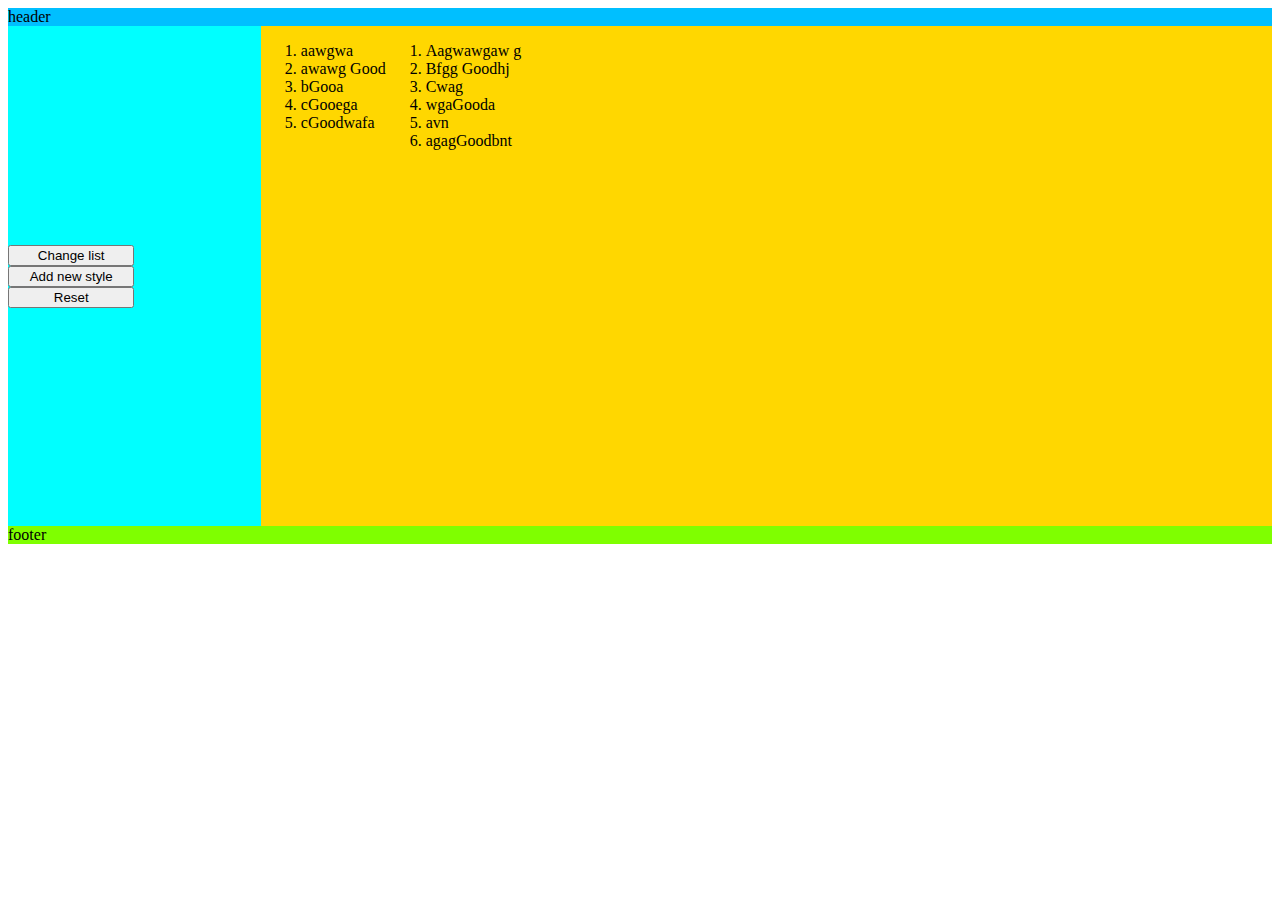
<file: jQuery_lab7/index.html>
<!DOCTYPE html>
<html lang="en">

<head>
    <meta charset="UTF-8">
    <link rel="stylesheet" href="css/style.css" type="text/css">

    <title>Title</title>
</head>

<body>
<div id="wrapper">
    <header id="header">
        header
    </header>

    <form id="flex-container">
        <div id="button-panel">
            <button type="button" id="button1" class="btn">Change list</button>
            <button type="button" id="button2" class="btn">Add new style</button>
            <button type="button" id="button3" class="btn">Reset</button>
        </div>
        <div id="workspace">
            <ol id="first-ol">
                <li>aawgwa</li>
                <li>awawg Good</li>
                <li>bGooa</li>
                <li>cGooega</li>
                <li>cGoodwafa</li>
            </ol>
            <ol id="second-ol">
                <li>Aagwawgaw g</li>
                <li>Bfgg Goodhj</li>
                <li>Cwag </li>
                <li>wgaGooda</li>
                <li>avn </li>
                <li>agagGoodbnt</li>
            </ol>
        </div>

    </form>

    <footer id="footer">
        footer
    </footer>
</div>
<script type="text/javascript" src="libs/jquery-3.3.1.js"></script>
<script src="js/script.js"></script>
</body>
</html>
</file>
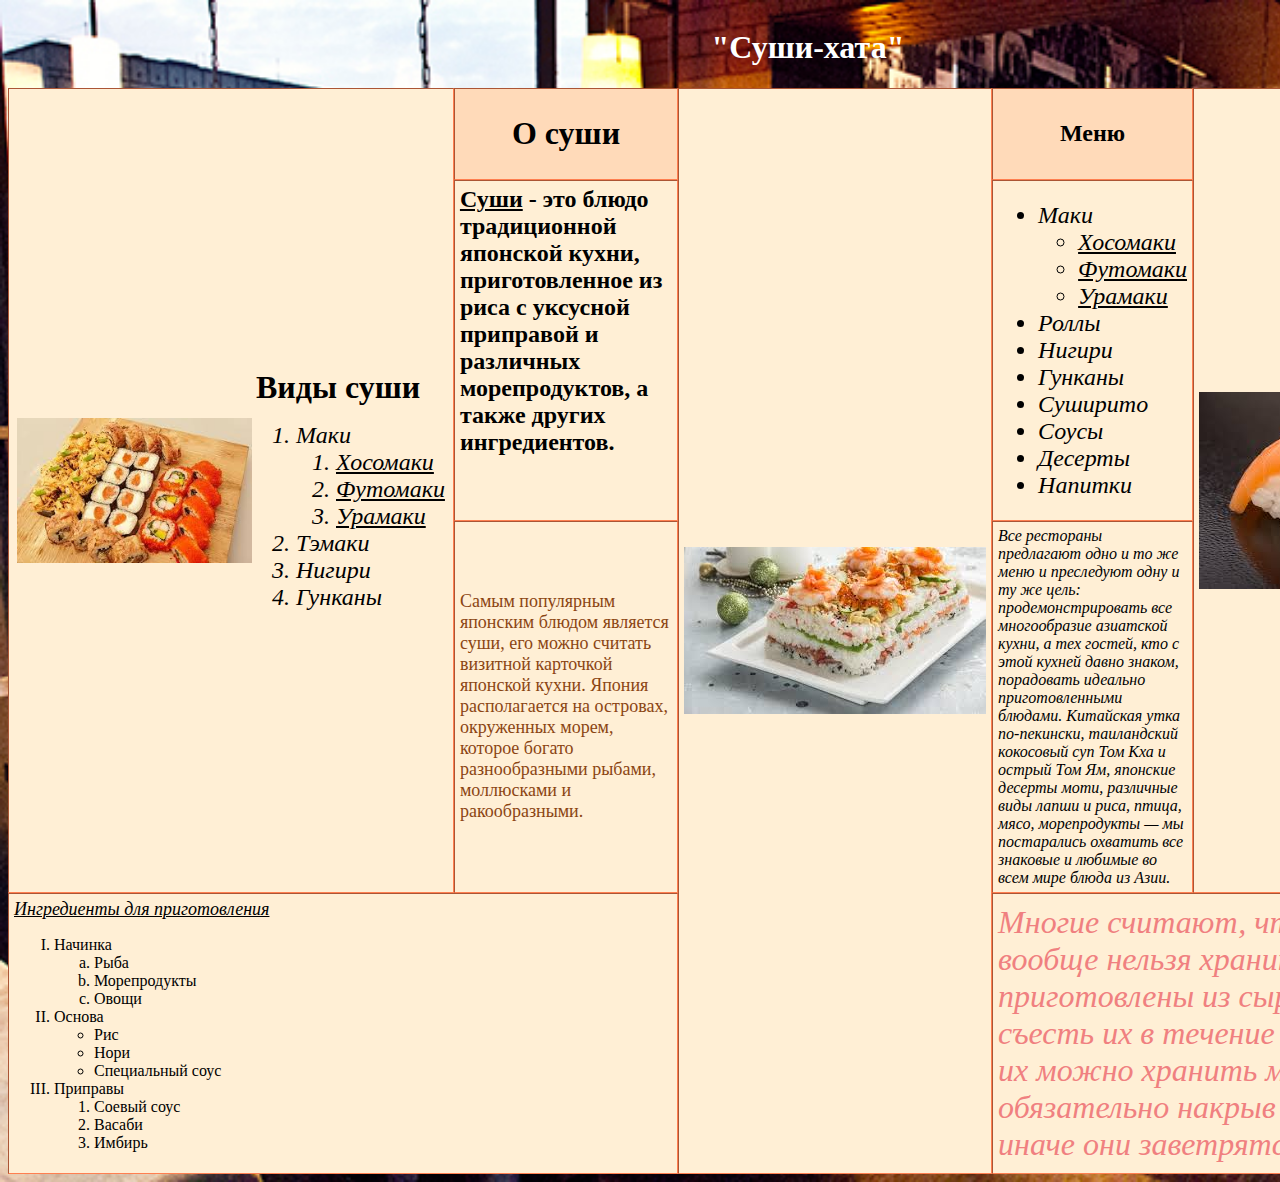
<file: lab1/index.html>
﻿
<!DOCTYPE html>
<html>

<head>
    <meta charset="utf-8">
    <title>Sushi</title>

    <style>
	
	h2:hover{
	color:cyan;
	}
        body {
            background: url(resource/main.jpg);
            background-size: cover;
        }

        table {
            border: 2px Coral
        }
    </style>

</head>

<body>
    <center>
        <table border="1" width="1600" cellpadding="5" cellspacing="0" bgcolor="#FFEFD5	">
            <caption>
                <h1 ><font color="white" face="Comic Sans MS">"Суши-хата"</font></h1>
            </caption>
            <tr>
                <td rowspan="3" width="15%">
                    
					<table>
					<tr border="1">
						<td><img src="resource/sushi.jpg" alt="Суши-сет" align="middle" width="235"  border="0"></td>
						<td>
						<p><strong>
                            <font size="6">Виды суши</font>
                        </strong></p>
                    <ol>
                        <font size="5">

                            <i>
                                <li>Маки</li>
                                <ol>
                                    <li><u>Хосомаки</u></li>
                                    <li><u>Футомаки</u></li>
                                    <li><u>Урамаки</u></li>
                                </ol>
                                <li>Тэмаки</li>
                                <li>Нигири</li>
                                <li>Гунканы</li>
                            </i>
                        </font>

                    </ol>
						</td>
					</tr>
					</table>
					

                </td>
                <td bgcolor="FFDAB9" width="15%">
                    <h1 align="center">О суши</h1>
                </td>
                <td rowspan="4" ><img src="resource/cake.jpg" align="center"> </td>
                <td bgcolor="PeachPuff">
                    <h2 align="center" color="SandyBrown">Меню</h2>
                </td>
                <td rowspan="3" > <img src="resource/sushi1.jpg" align="right"></td>
                <td bgcolor="salmon">
                    <h3>Рестораны</h3>
                </td>
            </tr>
            <tr>
                <td height ="80" valign="top"><b>
                        <font size="5" face="Verdana">
                            <u>Суши</u> - это блюдо традиционной японской кухни,
                            приготовленное из риса с уксусной приправой и различных морепродуктов,
                            а также других ингредиентов.
                           
                        </font>
                    </b></td>
                <td>
                    <ul>
                        <font size="5">
                            <i>
                                <li>Маки</li>
                                <ul>
                                    <li><u>Хосомаки</u></li>
                                    <li><u>Футомаки</u></li>
                                    <li><u>Урамаки</u></li>
                                </ul>
                                <li>Роллы</li>
                                <li>Нигири</li>
                                <li>Гунканы</li>
                                <li>Суширито</li>
                                <li>Соусы</li>
                                <li>Десерты</li>
                                <li>Напитки</li>
								
                            </i>
                        </font>
                    </ul>
		</td>
                <td>Отправлять кусочек маринованного имбиря в рот одновременно с роллами или суши — не по этикету. Его сильный вкус и аромат не позволит вам в полной мере насладиться угощением. </td>
            </tr>
            <tr>
                <td height="300">
                    <font color="SaddleBrown" size="4" face="Broadway">Самым популярным японским блюдом является суши, его можно считать визитной карточкой японской кухни. Япония располагается на островах, окруженных морем, которое богато разнообразными рыбами, моллюсками и ракообразными.</font>
                </td>
                <td><em>Все рестораны предлагают одно и то же меню и преследуют одну и ту же цель: продемонстрировать все многообразие азиатской кухни,  а тех гостей, кто с этой кухней давно знаком, порадовать идеально приготовленными блюдами. Китайская утка по-пекински, таиландский кокосовый суп Том Кха и острый Том Ям, японские десерты моти, различные виды лапши и риса, птица, мясо, морепродукты — мы постарались охватить все знаковые и любимые во всем мире блюда из Азии.</em></td>
                <td>
		<ul>
                        <li>ул. П.Глебки, 5 (ТЦ "Скала")</li>
                        <li>Партизанский просп. 150А(ТЦ "МОМО")</li>
                        <li>ул. Петра Мстиславца 11(ТЦ "Dana Moll") </li>
                    </ul>
		</td>
            </tr>
            <tr>
                <td colspan="2"><u><i>
                            <font size="4">Ингредиенты для приготовления</font>
                        </i></u>
                    <ol type="I">
                        <li>Начинка</li>
                    <ol type="a">
                        <li>Рыба</li>
                        <li>Морепродукты</li>
                        <li>Овощи</li>
                        </ol>
                        <li>Основа</li>
                        <ul>
                        <li>Рис</li>
                        <li>Нори</li>
                        <li>Специальный соус</li>
                        </ul>
                        <li>Приправы</li>
                        <ol type="1">
                        <li>Соевый соус</li>
                        <li>Васаби</li>
                        <li>Имбирь</li>
                        </ol>
                    </ol>
                </td>
                <td colspan="3">
                    <font color="#f08080" face="Lobster" size="6"><i>Многие считают, что суши и роллы вообще нельзя хранить. Если суши приготовлены из сырой рыбы, нужно съесть их в течение часа. В холодильнике их можно хранить максимум 3–4 часа, обязательно накрыв пищевой пленкой, иначе они заветрятся и высохнут.</i></font>
                </td>
            </tr>
        </table>
    </center>
</body>

</html>
</file>
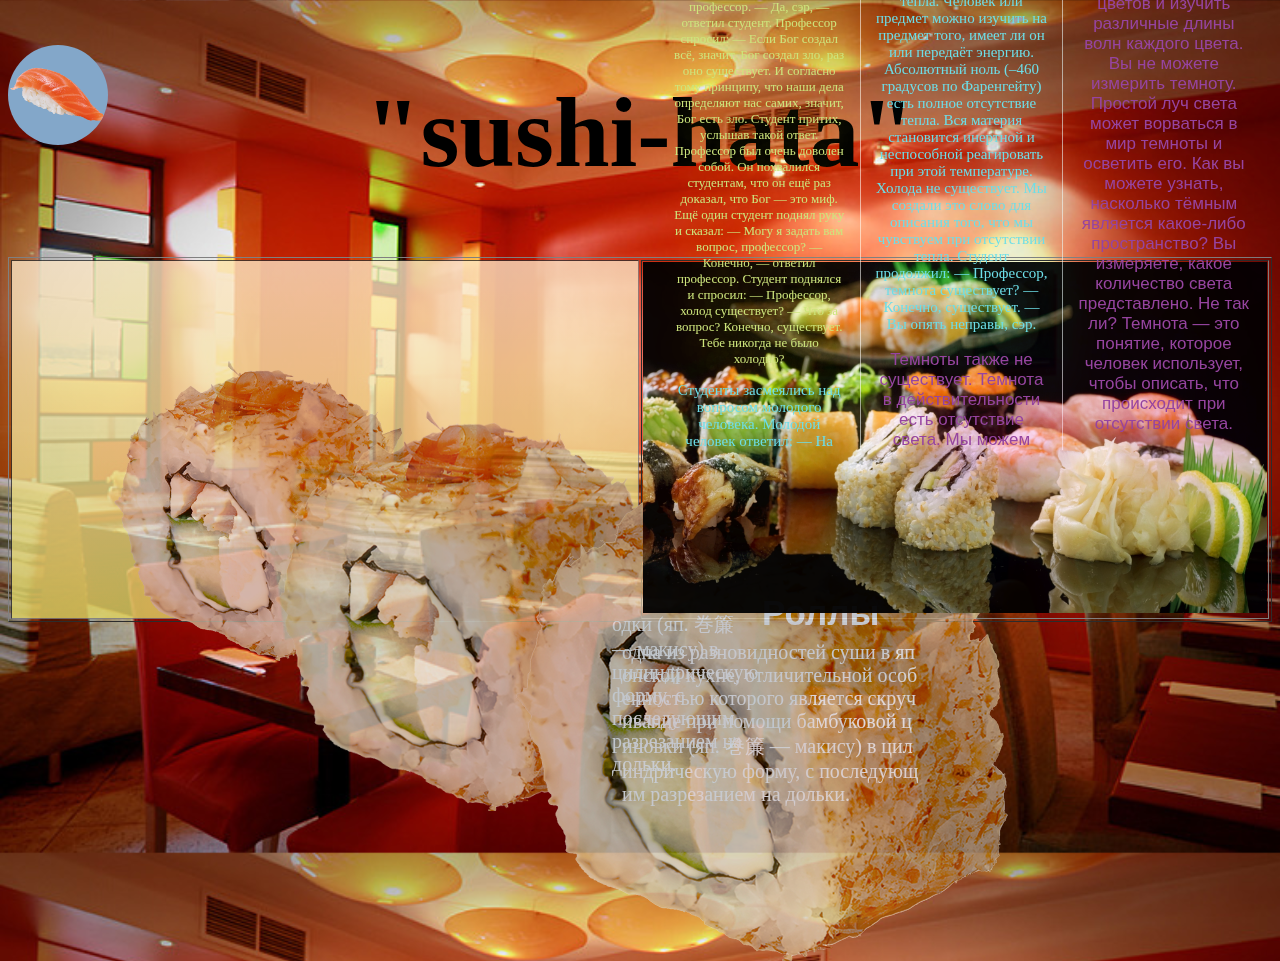
<file: lab2/HTML/index.html>
<!DOCTYPE html>
<html lang="ru">

<head>
    <meta charset="UTF-8">
    <link rel="icon" href="D:\Study\САИПИС\lab2\Resources\icon.png" type="image/png" sizes="16x16">
    <link rel="stylesheet" href="../CSS/style.css">
    <title>Sushi</title>
</head>

<body>

    <table align="center" border="1" width="100%">
        <caption>
            <h1 id="table_name">"sushi-hata"</h1>
        </caption>



        <img src="../Resources/anim.png" width="200" height="200" alt="anim" class="anim">
        <tr>

            <td id="first_column">


                <img src="../Resources/roll-bonito.png" width="300" height="300" alt="picture1" class="picture1">
                <img src="../Resources/roll-bonito.png" width="400" height="400" alt="picture2" class="picture2">

                <img src="../Resources/roll-bonito.png" width="500" height="500" alt="picture3" class="picture3">


                <div class="ex_text">


                        <h6>Роллы</h6>
                        <span class="perenos">одна из разновидностей суши в японской кухне, отличительной особенностью которого является скручивание при помощи бамбуковой циновки (яп. 巻簾 — макису) в цилиндрическую форму, с последующим разрезанием на дольки.</span>

                        <span>одки (яп. 巻簾 — макису) в цилиндрическую форму, с последующим разрезанием на дольки.</span>

                </div>

            </td>

            <td width="50%"><img src="../Resources/sushi.jpg" alt="sushi" width="100%" class="back_image">

                <div class="column">
                    <p id="p1"> "Профессор в университете задал своим студентам такой вопрос.
                        — Всё, что существует, создано Богом?
                        Один студент смело ответил:
                        — Да, создано Богом.
                        — Бог создал всё? — спросил профессор.
                        — Да, сэр, — ответил студент.
                        Профессор спросил:
                        — Если Бог создал всё, значит, Бог создал зло, раз оно существует. И согласно тому принципу, что наши дела определяют нас самих, значит, Бог есть зло.
                        Студент притих, услышав такой ответ. Профессор был очень доволен собой. Он похвалился студентам, что он ещё раз доказал, что Бог — это миф.
                        Ещё один студент поднял руку и сказал:
                        — Могу я задать вам вопрос, профессор?
                        — Конечно, — ответил профессор.
                        Студент поднялся и спросил:
                        — Профессор, холод существует?
                        — Что за вопрос? Конечно, существует. Тебе никогда не было холодно?</p>
                    <p id="p2"> Студенты засмеялись над вопросом молодого человека. Молодой человек ответил:
                        — На самом деле, сэр, холода не существует. В соответствии с законами физики, то, что мы считаем холодом, в действительности является отсутствием тепла. Человек или предмет можно изучить на предмет того, имеет ли он или передаёт энергию. Абсолютный ноль (–460 градусов по Фаренгейту) есть полное отсутствие тепла. Вся материя становится инертной и неспособной реагировать при этой температуре. Холода не существует. Мы создали это слово для описания того, что мы чувствуем при отсутствии тепла.
                        Студент продолжил:
                        — Профессор, темнота существует?
                        — Конечно, существует.
                        — Вы опять неправы, сэр.</p>
                    <p id="p3">Темноты также не существует. Темнота в действительности есть отсутствие света. Мы можем изучить свет, но не темноту. Мы можем использовать призму Ньютона, чтобы разложить белый свет на множество цветов и изучить различные длины волн каждого цвета. Вы не можете измерить темноту. Простой луч света может ворваться в мир темноты и осветить его. Как вы можете узнать, насколько тёмным является какое-либо пространство? Вы измеряете, какое количество света представлено. Не так ли? Темнота — это понятие, которое человек использует, чтобы описать, что происходит при отсутствии света.</p>
                </div>
            </td>
        </tr>
    </table>
</body>

</html>
</file>
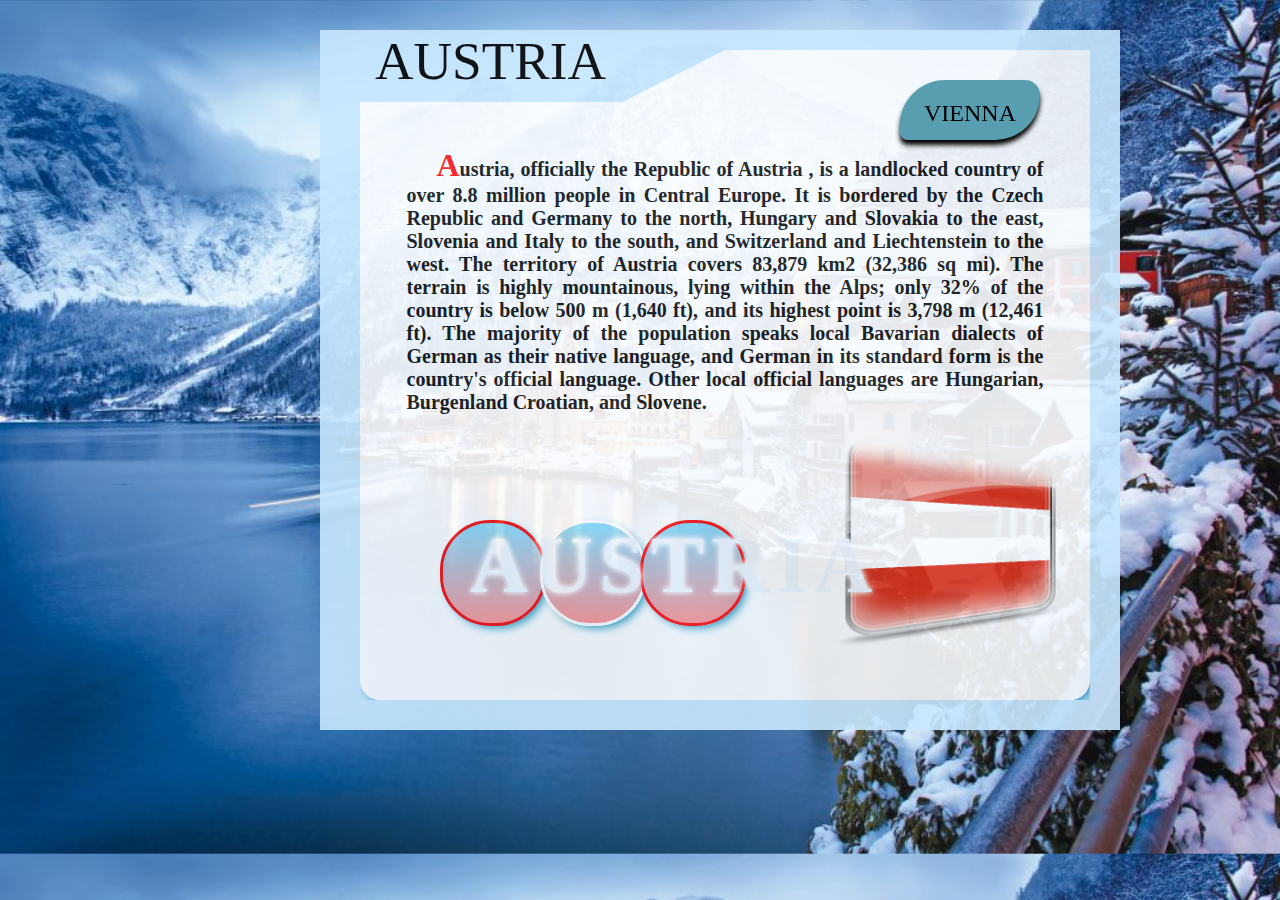
<file: lab3/html/index.html>
<!DOCTYPE html>
<html lang="ru">

<head>
    <meta charset="UTF-8">
    <link rel="icon" href="../resources/icon_flag.png" type="image/png" sizes="16x16">
    <link rel="stylesheet" href="../css/style.css" type="text/css">
    <title>Austria</title>
</head>

<body>
    <div class="listen">
        <a href="../html/index1.html" class="nextPageRef">VIENNA</a>
    </div>
    <div class="bg">
        <p class="txt">AUSTRIA</p>
        <div class="block2">
        </div>
        <div class="block">
            <div class="text">
                <p>
                    Austria, officially the Republic of Austria , is a landlocked country of over 8.8 million people in Central Europe. It is bordered by the Czech Republic and Germany to the north, Hungary and Slovakia to the east, Slovenia and Italy to the south, and Switzerland and Liechtenstein to the west. The territory of Austria covers 83,879 km2 (32,386 sq mi). The terrain is highly mountainous, lying within the Alps; only 32% of the country is below 500 m (1,640 ft), and its highest point is 3,798 m (12,461 ft). The majority of the population speaks local Bavarian dialects of German as their native language, and German in its standard form is the country's official language. Other local official languages are Hungarian, Burgenland Croatian, and Slovene.</p>
            </div>
            <img class="img" src="../resources/flag_austria.png">
           
            <div class="like_svg1"></div>
            <div class="like_svg2"></div>
            <div class="like_svg3"></div>

<!--
            <svg width=100% height=100% class="svg">
                <circle r="60" cx="70" cy="65" />
                <circle r="60" cx="190" cy="65" />
                <circle r="60" cx="310" cy="65" />
            </svg>
-->
<!--          change to div-->
           
            <div class="word"> AUSTRIA </div>
        </div>

    </div>
</body>
</html>
</file>
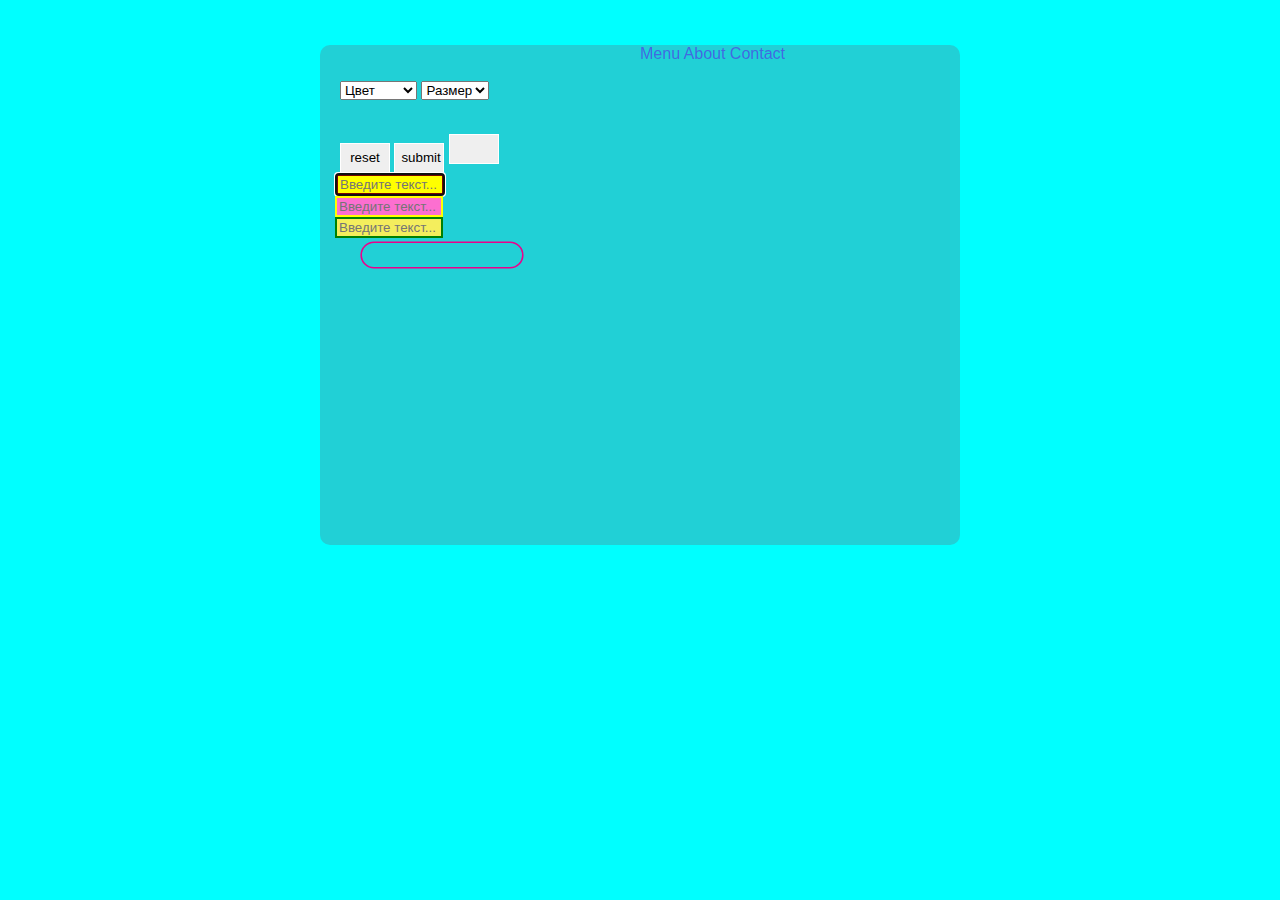
<file: lab5/html/index.html>
<!DOCTYPE html>
<html lang="en">

<head>
    <meta charset="UTF-8">
    <link rel="stylesheet" href="../css/style.css" type="text/css">
    <script src="../js/script.js"></script>
    <title> </title>
</head>

<body>
    <div class="wrapper">
        <header id="header">
            <nav id="nav">
                <a href="#" class="nav_item">Menu</a>
                <a href="#" class="nav_item">About</a>
                <a href="#" class="nav_item">Contact</a>
            </nav>
        </header>
        <form action="index.html">
            <p>
                <select class="option" name="color" title="Цвет">
                    <option selected disabled>Цвет</option>
                    <option value="#ff0000">Красный</option>
                    <option value="#0000ff">Голубой</option>
                    <option value="green">Зеленый</option>
                </select>
                <select class="option" name="size" title="Размер">
                    <option selected disabled>Размер</option>
                    <option value="30px">30px</option>
                    <option value="70px">70px</option>
                    <option value="100px">100px</option>
                </select>
            </p>
            <br>
            <button type="reset" id="resetButton" onclick="changeInput();showMessage()">reset</button>
            <button type="sumbit" value="SUBMIT" id="resetButton" onclick="openModalWindow()">submit</button>
            <button type="reset" value="Reset" id="resetButton" onclick=""></button>

            <div class="textArea">

                <input id="text1" name="text1" maxlength="10" autofocus required placeholder="Введите текст..." onkeydown="moveCursor(this,'text2')" />

                <input id="text2" name="text2" maxlength="10" autofocus required placeholder="Введите текст..." onkeyup="moveCursor(this,'text3')" />

                <input id="text3" name="text3" maxlength="10" autofocus required placeholder="Введите текст..." />

            </div>
            <div id="wrap">

                <input type="checkbox" id="button" name="" value="">
                <label for="button" class="label"></label>
                <div class="modal">
                    <label for="button" class="close"></label>
                </div>
            </div>
        </form>
    </div>


</body>

</html>
</file>
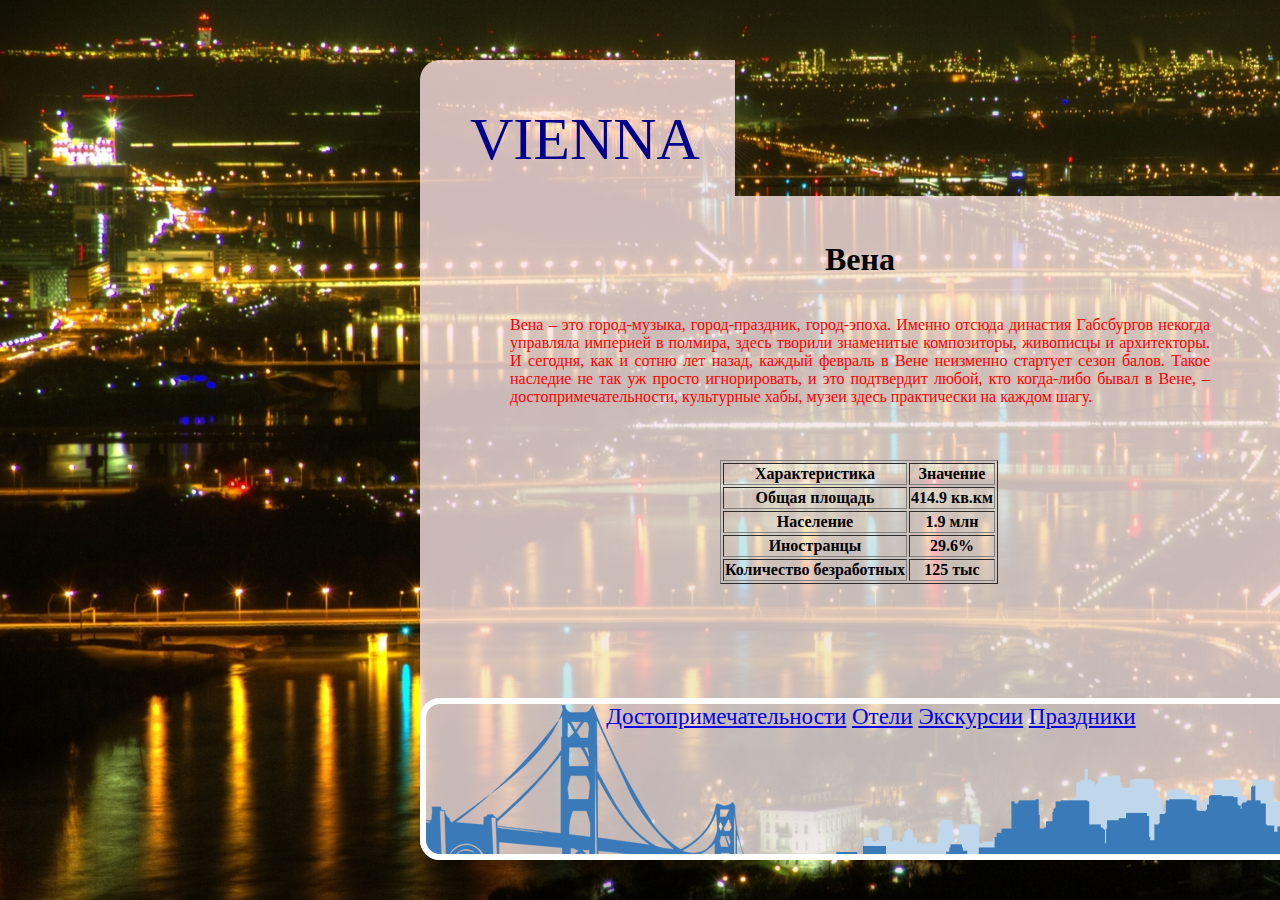
<file: lab3/html/index1.html>
<!--<!DOCTYPE html>-->
<html lang="ru">

<head>
    <meta charset="UTF-8">
    <link rel="icon" href="../resources/icon.png" type="image/png" sizes="16x16">
    <link rel="stylesheet" href="../css/style1.css" type="text/css">
    <title>Vienna</title>
</head>

<body>
    <!--
    <div class="block1">
        
    </div>
-->
    <div class="block">
        <p class="vienna">VIENNA</p>
        <!--
        <div id="footer">
        </div>
-->
       
        <footer id="footer" align="center" style="font-size: 23px">
            <a href="https://tonkosti.ru/%D0%94%D0%BE%D1%81%D1%82%D0%BE%D0%BF%D1%80%D0%B8%D0%BC%D0%B5%D1%87%D0%B0%D1%82%D0%B5%D0%BB%D1%8C%D0%BD%D0%BE%D1%81%D1%82%D0%B8_%D0%92%D0%B5%D0%BD%D1%8B" >Достопримечательности</a>
            <a href="https://tonkosti.ru/%D0%9E%D1%82%D0%B5%D0%BB%D0%B8_%D0%92%D0%B5%D0%BD%D1%8B" >Отели</a>
            <a href="https://tonkosti.ru/%D0%AD%D0%BA%D1%81%D0%BA%D1%83%D1%80%D1%81%D0%B8%D0%B8_%D0%BF%D0%BE_%D0%90%D0%B2%D1%81%D1%82%D1%80%D0%B8%D0%B8" >Экскурсии</a>
            <a href="https://tonkosti.ru/%D0%9F%D1%80%D0%B0%D0%B7%D0%B4%D0%BD%D0%B8%D0%BA%D0%B8_%D0%B8_%D1%81%D0%BE%D0%B1%D1%8B%D1%82%D0%B8%D1%8F_%D0%90%D0%B2%D1%81%D1%82%D1%80%D0%B8%D0%B8" >Праздники</a>
        </footer>
        <table border="1">

            <tbody>
                <tr class="td">
                    <td>Характеристика</td>
                    <td>Значение</td>
                </tr>
                <tr>
                    <td>Общая площадь</td>
                    <td>414.9 кв.км
                    </td>
                </tr>
                <tr>
                    <td>Население</td>
                    <td>1.9 млн</td>
                </tr>
                <tr>
                    <td>Иностранцы</td>
                    <td>29.6%</td>
                </tr>
                <tr>
                    <td>Количество безработных</td>
                    <td>125 тыс</td>
                </tr>
            </tbody>
        </table>

        <div class="txt">
            <h1 align="center">Вена</h1>

            <p class="my">
                Вена – это город-музыка, город-праздник, город-эпоха. Именно отсюда династия Габсбургов некогда управляла империей в полмира, здесь творили знаменитые композиторы, живописцы и архитекторы. И сегодня, как и сотню лет назад, каждый февраль в Вене неизменно стартует сезон балов. Такое наследие не так уж просто игнорировать, и это подтвердит любой, кто когда-либо бывал в Вене, – достопримечательности, культурные хабы, музеи здесь практически на каждом шагу.
            </p>
        </div>





    </div>
</body>

</html>
</file>
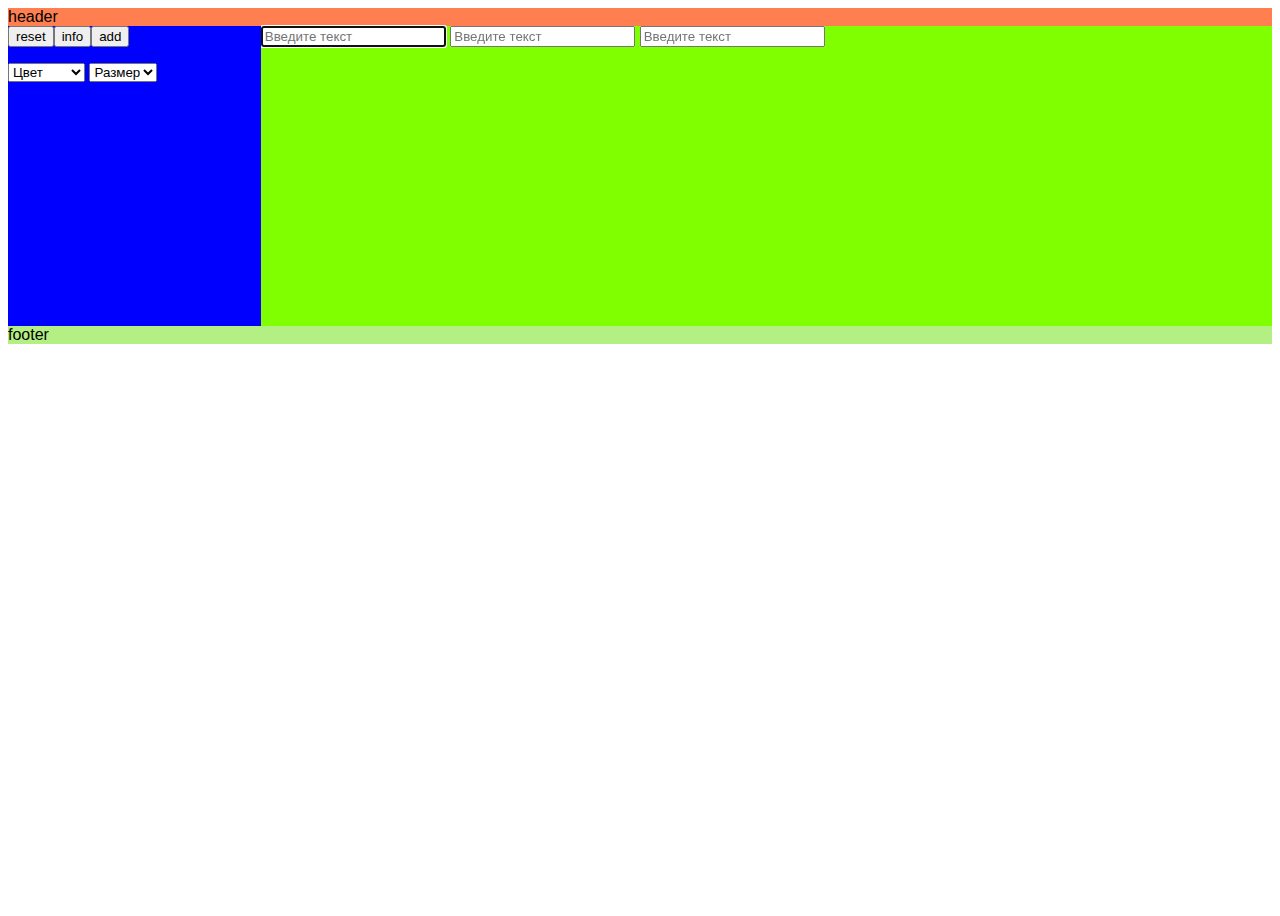
<file: lab5/html/test.html>
<!DOCTYPE html>
<html lang="en">

<head>
    <meta charset="UTF-8">
    <link rel="stylesheet" href="../css/test.css" type="text/css">
    <script src="../js/script.js"></script>
    <title> </title>
</head>

<body>
    <div class="wrapper">
        <header id="header">
            header
        </header>

        <form class="flex-container">
            <div class="panel">
                <div class="button-flex">
                    <button type="reset">reset</button>
                    <button type="button">info</button>
                    <button type="button">add</button>
                    
                </div>
                <div class="select-list">
                    <p>
                        <select class="option" name="color" title="Цвет">
                            <option selected disabled>Цвет</option>
                            <option value="#ff0000">Красный</option>
                            <option value="#0000ff">Голубой</option>
                            <option value="green">Зеленый</option>
                        </select>
                        <select class="option" name="size" title="Размер">
                            <option selected disabled>Размер</option>
                            <option value="30px">30px</option>
                            <option value="70px">70px</option>
                            <option value="100px">100px</option>
                        </select>
                    </p>
                </div>
            </div>
            <div class="newElements">
                <input id="txt1" type="text" maxlength="15" autofocus required placeholder="Введите текст" onkeyup="moveCursor(this,'txt2')" />
                <input id="txt2" type="text" maxlength="15" required placeholder="Введите текст" onkeyup="moveCursor(this,'txt3')"  />
                <input id="txt3" type="text" required placeholder="Введите текст" />
            </div>
        </form>
        <footer id="footer">
            footer
        </footer>
    </div>
</body>
</file>
<file: jQuery_lab7/css/style.css>
#wrapper {
    display: flex;
    flex-direction: column;
    background-size: cover;
    /*background-color: aquamarine;*/
    /*justify-content: center;*/
}

#flex-container {
    alignment: center;
    background-color: gold;
    /*width: 80%;*/
    min-height: 500px;
    display: flex;
    flex-direction: row;
}

#header {
    background-color: deepskyblue;
    height: 20%;
}

#footer {
    background-color: chartreuse;
    height: 20%;
}

#button-panel {
    width: 20%;
    height: auto;
    background-color: aqua;
    display: flex;
    flex-direction: column;
    justify-content: center;
}

#workspace {
    display: flex;
    flex-direction: row;
}

.btn{
    width: 50%;
    left: 25%;
}

.newStyle{
    color: red;
    border: 1px brown;
    font-size: 20px;
}
</file>
<file: lab2/CSS/style.css>
body {
    background-image: url(../Resources/fon.jpg);
    background-size: cover;
}

.picture1 {
    position: absolute;
    top: 100px;
    left: 100px;
    z-index: 1;
}

.picture2 {
    position: absolute;
    top: 150px;
    left: 260px;
    z-index: 2;
}

.picture3 {
    position: absolute;

    top: 200px;
    left: 500px;
    z-index: 3;
}

.picture1:hover {

    height: 400px;
    width: 400px;
    opacity: 0.4;
}

.picture2:hover {

    height: 500px;
    width: 500px;
    opacity: 0.4;
}

.picture3:hover {

    height: 600px;
    width: 600px;
    opacity: 0.4;
}

#first_column {
    position: relative;
    opacity: 0.8;
    background: linear-gradient(to bottom, #fce5c5, #e2d866);
}

.ex_text h6 {
    position: absolute;
    top: 250px;
    left: 750px;
    z-index: 999;
    font-family: Arial, Helvetica, sans-serif;
    font-size: 35px;
    color: aliceblue;

}


.ex_text span {
    position: absolute;
    top: 350px;
    left: 600px;
    z-index: 999;
    font-size: 20px;
    color: aliceblue;
}


.perenos {
    border: 0;
    margin: 20px auto;
    padding: 10px;
    width: 300px;
    word-break: break-all;
}

@keyframes newanimation {
    from {

        left: 0px;
        top: 600px;
    }

    25% {
        top: 300px;
        left: 600px;
        /*        
        transform: scaleX(-1);
        background: #e03dcd;
        opacity: 0.5;
        top: 40%;
        left: 30%;
*/
    }

    50% {
        left: 1300px;
        top: 600px;
        /*       
         transform: scaleX(-1);
        background: #e03dcd;
        opacity: 0.5;
*/
    }

    75% {
        left: 600px;
        top: 1000px;
    }


    to {
        left: 0px;
        top: 600px;
        /*        
        background: #32debd;
        opacity: 1;
        right: 95%;
*/
    }
}

.anim {
    width: 100px;
    height: 100px;
    background: #83A7C9;
    border-radius: 50%;
    top: 5%;
    position: absolute;
    animation-iteration-count: 500;
    animation-name: newanimation;
    animation-duration: 4s;
    animation-direction: alternate;
    animation-delay: 0s;
    animation-timing-function: ease-in-out;
    z-index: 99;
}

.back_image {
    opacity: 0.95;
}

.column {
    position: absolute;
    -webkit-column-rule: 1px solid aliceblue;
    column-rule: 1px solid rgba(255, 255, 255, 0.57);
    color: rgb(255, 255, 255);
    -webkit-column-gap: 30px;
    column-gap: 30px;
    -webkit-columns: 150px 3;
    columns: 150px 3;
    text-align: center;
    bottom: 50%;
    font-family: 'Lato', sans-serif;
    color: #fffcfc;
    text-shadow: 87px 234px 5px rgba(226, 209, 209, 0.66);
    margin-right: 30px;
    margin-left: 30px;
}

#p1 {
    font-size: 13px;
    font-family: Verdana;
    color: #cde57c;
    text-shadow: 10px 20px 30px #cde57c;
}

#p2 {
    font-size: 15px;
    font-family: Bradley Hand ITC;
    color: #6cdee8;
    text-shadow: 20px 30px 40px #18b1be;
}

#p3 {

    font-size: 17px;
    font-family: sans-serif;
    color: #9644a0;
    text-shadow: 30px 40px 50px #9644a0;
}

.td2 {
    background-origin: content-box;
}

#table_name {
    font-size: 100px;
    font-family: Bradley Hand ITC;
}
</file>
<file: lab3/css/style.css>
body {
    margin: 0px;
    padding: 0px;
    background-image: url("../resources/back_austria.JPG");
    overflow: hidden;
    background-size: cover;
}

.listen {
    padding-top: 20px;
    width: 140px;
    height: 40px;
    top: 80px;
    background: #589db0;
    border-radius: 60px 20px 60px 10px;
    position:     fixed;
    box-shadow: 0 5px 5px black;
    text-align: center;
    left:900px;
    z-index: 999;
}

.nextPageRef:hover {
    color: azure;
}

.nextPageRef {
    text-decoration: none;
    font-family: "Monotype Corsiva";
    font-size: x-large;
    color: black;

}

.img {
    position: absolute;
    width: 240px;
    height: 240px;
    bottom: 35px;
    right: 20px;

}

.bg {
    width: 800px;
    height: 700px;
    top: 30px;
    left: 25%;
    position: absolute;
    background-color: #c8e8ff;
    opacity: 0.9;
}

.txt {
    position: absolute;
    font-size: 40pt;
    font-family: "MV Boli";
    top: -53px;
    left: 55px;
}

.block {
    width: 730px;
    height: 650px;
    left: 40px;
    top: 20px;
    position: relative;
    background: linear-gradient(to top, #ffffff, #ffffff);
    box-shadow: 4px 4px 8px -2px #1d98c0;
    -webkit-clip-path: polygon(50% 0%, 100% 0, 100% 29%, 100% 100%, 70% 100%, 50% 100%, 0 100%, 0% 70%, 0 8%, 36% 8%);
    clip-path: polygon(50% 0%, 100% 0, 100% 29%, 100% 100%, 70% 100%, 50% 100%, 0 100%, 0% 70%, 0 8%, 36% 8%);
    opacity: 0.9;
    border-radius: 0 0 20px 20px;
}

.text {
    top: 30px;
    height: 100px;
    font-family: Bradley Hand ITC;
    font-size: 15pt;
    font-weight: bold;
    color: black;
    padding: 10px;
    text-indent: 1.5em;
    /* Отступ первой строки */
    text-align: justify;
    /* Выравнивание по ширине */
    margin: 5%;
    position: absolute;
}

.text:first-letter {
    color: #ff0000;
    font-size: xx-large;
}
.like_svg1{
    border: 3px solid #f20000;
   width: 100px;
    height: 100px;
    left: 80px;
    top:470px;
    border-radius: 50px 50px 50px 50px;
    position: absolute;
    background: linear-gradient(to top, #fd8f8f, #7fdafc);
    box-shadow: 4px 4px 8px -2px #1d98c0;
}
.like_svg2{
    border: 3px solid #ffffff;
   width: 100px;
    height: 100px;
    left: 180px;
    top:470px;
    border-radius: 50px 50px 50px 50px;
    position: absolute;
    background: linear-gradient(to top, #fd8f8f, #7fdafc);
    box-shadow: 4px 4px 8px -2px #1d98c0;
}
.like_svg3{
    border: 3px solid #ff0000;
   width: 100px;
    height: 100px;
    left: 280px;
    top:470px;
    border-radius: 50px 50px 50px 50px;
    position: absolute;
    background: linear-gradient(to top, #fd8f8f, #7fdafc);
    box-shadow: 4px 4px 8px -2px #1d98c0;
}

.svg {
    position: absolute;
    left: 40px;
    top: 450px;
    fill: #f26272;
    stroke: #75c6f0;
    stroke-width: 5;
}

.word {
    font-family: Mistral;
    position: absolute;
    top: 470px;
    color: aliceblue;
    left: 110px;
    font-size: 60pt;
    text-align: center;
    letter-spacing: 7px;
    font-weight: 700;
    text-transform: uppercase;
    animation: blur .75s ease-out infinite;
    text-shadow: 0px 0px 5px #fff, 0px 0px 7px #fff;
}

@keyframes blur {
    from {
        text-shadow: 0px 0px 10px #fff,
            0px 0px 10px #fff,
            0px 0px 25px #fff,
            0px 0px 25px #fff,
            0px 0px 25px #fff,
            0px 0px 25px #fff,
            0px 0px 25px #fff,
            0px 0px 25px #fff,
            0px 0px 50px #fff,
            0px 0px 50px #fff,
            0px 0px 50px #7B96B8,
            0px 0px 150px #7B96B8,
            0px 10px 100px #7B96B8,
            0px 10px 100px #7B96B8,
            0px 10px 100px #7B96B8,
            0px 10px 100px #7B96B8,
            0px -10px 100px #7B96B8,
            0px -10px 100px #7B96B8;
    }
}
</file>
<file: lab5/css/style.css>
html {
    display: flex;
    min-height: 100%;
    font-family: 'Kodchasan', sans-serif;
    flex-direction: column;
}

body {
  background: cyan;
    margin: 0px;
    padding: 0px;
    /*    background-image: url("../resources/1.jpg");*/
    overflow: hidden;
}

form {
    width: 600px;
    height: 460px;
    margin: 45px auto;
    padding: 20px;
    background: rgba(66, 161, 173, 0.5);
    border-radius: 10px 10px 10px 10px;
}

#nav {
    position: relative;
}

a {
    color: royalblue;
    text-decoration: none;
}

#header {
    position: fixed;
    margin-left: 50%;
}

.textArea {
    display: flex;
    flex-direction: column;
    align-items: flex-start;
    width: 100px;
    margin: 0 -5px;
}

#text1 {
    border: 2px solid red;
    background-color: aqua;
    width: 100px;

}

#text2 {
    border: 2px solid yellow;
    background-color: #fc6fd0;
    width: 100px;

}

#text3 {
    border: 2px solid green;
    background-color: #f4ee5d;
    width: 100px;

}


#text1:focus,
#text1:before,
#text1:after {
    content: '';
    display: block;
    background: yellow;
    border: 3px solid #770500;
    transition: all linear .4s;
}

#text1:hover:before {
    right: 0;
}

#text1:hover:after {
    left: 0;
}

#text2:focus,
#text2:before,
#text2:after {
    content: '';
    display: block;
    background: #96e587;
    border: 3px solid #be0dff;
    transition: all linear .4s;
}

#text2:hover:before {
    right: 0;
}

#text2:hover:after {
    left: 0;
}

#text3:focus,
#text3:before,
#text3:after {
    content: '';
    display: block;
    background: pink;
    border: 3px solid black;
    transition: all linear .4s;
}

#text3:hover:before {
    right: 0;
}

#text3:hover:after {
    left: 0;
}

#resetButton {
    border: 1px solid white;
    width: 50px;
    height: 30px;
}

:root{
  --bg:#eb008c;
}

@mixin flex(){
  display: flex;
  justify-content: center;
  align-items: center;
}

body{
  @include flex();
  height: 100vh;
}
#wrap{
  width: 500px;
  height: 500px;
  @include flex();
}

#button{
  visibility: hidden;
  position: absolute;
}

.label{
  position: absolute;
  border: 2px solid var(--bg);
  width: 200px;
  height: 30px;
  border-radius: 50px;
  cursor: pointer;
  transition: 0.5s all ease;
  transform: scale(0.8);
}

.modal{
  width: 0;
  height: 0;
  background: var(--bg);
  border-radius: 50%;
  transition: 0.5s all ease;
  position: relative;
}

.close{
  width: 20px;
  height: 20px;
  position: absolute;
  top: 25px;
  right: 15px;
  cursor: pointer;
  opacity: 0;
  &:before,&:after{
    position:absolute;
    content: '';
    width: 2px;
    height: 17px;
    background: white;
  }
  &:before {
    transform: rotate(45deg);
  }
  &:after {
    transform: rotate(-45deg);
  }
}

#button:checked{
  ~ .label{
    background: var(--bg);
    transition: 0.5s all ease;
    transform: scale(1);
  }
  ~ .modal{
    width: 100%;
    height:100%;
    border-radius: 0;
    transition: 0.5s width ease 0.3s,0.5s height ease 0.3s,0.5s border-radius ease 0.5s;

    .close {
      opacity: 1;
      transition: 0.5s all ease 1s;
    }
  }
}
</file>
<file: lab3/css/style1.css>
body {
    margin: 0px;
    padding: 0px;
    background-image: url("../resources/back_vienna.jpg");
    overflow: hidden;
    background-size: cover;

}

.block {
    width: 900px;
    height: 800px;
    top: 60px;
    left: 420px;
    position: relative;
    z-index: 1;
    background: radial-gradient(circle farthest-side at 50% 100%, rgba(234, 227, 227, 0.8), rgba(255, 228, 228, 0.8));
    /*    box-shadow: 5px 5px 6px -2px #e5e5e5;*/
    /*    border-radius: 20px 20px 20px 20px;*/
    /*    border-radius: 20px 20px 0px 0px;*/
    border-radius: 20px;
    -webkit-clip-path: polygon(35% 0, 35% 17%, 100% 17%, 100% 70%, 100% 100%, 0 100%, 0% 70%, 0 0);
    clip-path: polygon(35% 0, 35% 17%, 100% 17%, 100% 70%, 100% 100%, 0 100%, 0% 70%, 0 0);
}

#footer {
    border: 6px solid #fff;
    /* Белая рамка */
    border-radius: 20px;
    /* Радиус скругления */
    width: 890px;
    height: 150px;
    bottom: 0;
    background-image: url("../resources/footer2.png");
    position: absolute;

}

.vienna {
    top: -15px;
    left: 50px;
    position: absolute;
    font-family: Mistral;
    color: #00008B;
    font-size: 45pt;
}

table {
    overflow: hidden;
    position: inherit;
    top: 50%;
    left: 300px;
    font-family: "Comic Sans MS";
    font-weight: bold;
    text-align: center;
}

.my {
    font-family: "Times New Roman";
    position: inherit;
}

h1 + .my {
    color: red;
}


.txt {
    width: 700px;
    text-align: justify;
    position: absolute;
    top: 20%;
    left: 10%;

    /*    float: center;*/
    /*    margin-right: 10%;*/
}

/*
tr,
td:hover:after {
    width: 130px;
}
*/

tr:hover {
    background: #ffc;
}

/*
tr:hover:after {
    content: '';
    display: block;
    position: absolute;
    top: 0;
    bottom: 0;
    background: #cfc;
    z-index: -1;
}
*/
</file>
<file: lab5/css/test.css>
.wrapper {
    /*    min-height: 100%;*/
    font-family: 'Kodchasan', sans-serif;
    background-color: aquamarine;
    display: flex;
    flex-direction: column;
}

form {
    display: flex;
    flex-direction: row;
}

#header {
    display: block;
    height: 20%;
    background-color: coral
}

#footer {
    display: block;
    height: 20%;
    background-color: #b4ef83
}

.button-flex {
    display: flex;
    flex-direction: column @include flex();
}

.select-list {
    display: flex;
    flex-direction: row;
}

.newElements {
    display: block;
    width: 80%;
    height: 300px;

    background-color: chartreuse
}

.flex-container {
    display: flex;
    flex-direction: row;
}

.panel {
    display: block;
    position: relative;
    width: 20%;
    height: ;
    background-color: blue
}


:root {
    --bg: #eb008c;
}

@mixin flex() {
    display: flex;
    justify-content: center;
    align-items: center;
}

body {
    @include flex();
    height: 100vh;
}

/*
.wrapper {
    width: 500px;
    height: 500px;

}
*/

#button {
    visibility: hidden;
    position: absolute;
}

.label {
    position: absolute;
    border: 2px solid var(--bg);
    width: 200px;
    height: 30px;
    border-radius: 50px;
    cursor: pointer;
    transition: 0.5s all ease;
    transform: scale(0.8);
}

.modal {
    width: 0;
    height: 0;
    background: var(--bg);
    border-radius: 50%;
    transition: 0.5s all ease;
    position: relative;
}

.close {
    width: 20px;
    height: 20px;
    position: absolute;
    top: 25px;
    right: 15px;
    cursor: pointer;
    opacity: 0;

    &:before,
    &:after {
        position: absolute;
        content: '';
        width: 2px;
        height: 17px;
        background: white;
    }

    &:before {
        transform: rotate(45deg);
    }

    &:after {
        transform: rotate(-45deg);
    }
}

#button:checked {
    ~ .label {
        background: var(--bg);
        transition: 0.5s all ease;
        transform: scale(1);
    }

    ~ .modal {
        width: 100%;
        height: 100%;
        border-radius: 0;
        transition: 0.5s width ease 0.3s, 0.5s height ease 0.3s, 0.5s border-radius ease 0.5s;

        .close {
            opacity: 1;
            transition: 0.5s all ease 1s;
        }
    }
}
</file>
